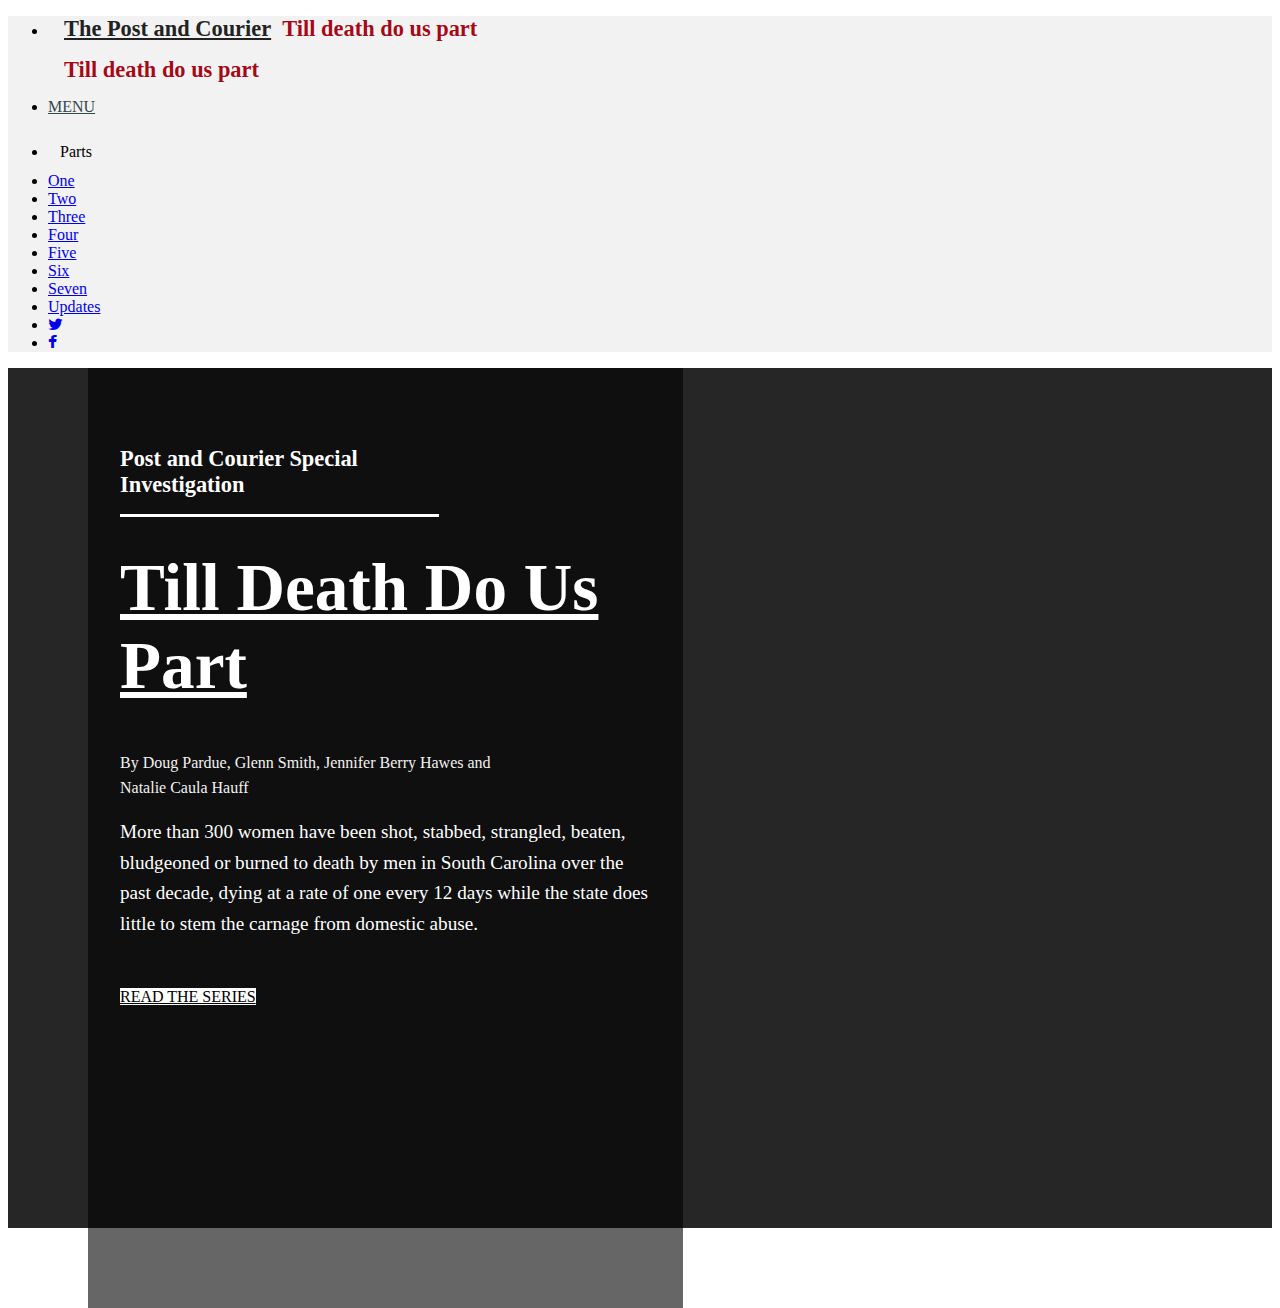
<file: index.html>
<!DOCTYPE html>
<!--[if lt IE 7 ]><html lang="en" class="ie ie-6"><![endif]-->
<!--[if IE 7 ]><html lang="en" class="ie ie-7"><![endif]-->
<!--[if IE 8 ]><html lang="en" class="ie ie-8"><![endif]-->
<!--[if IE 9 ]><html lang="en" class="ie ie-9"><![endif]-->
<!--[if (gt IE 9)|!(IE)]><!--><html lang="en"><!--<![endif]-->
<head>
<!-- /templates/macros/postandcourier/header-home -->
<meta charset="utf-8" />
<!--
      oooo.    ,,o
     8" 888ooo8'88             `"8oo88o.                  o8
       8' 88 |  88o88o  ,o8o.    88   88    o.    .o8o,..o88o'
      88  88 |  88  88 o8  8"   ,88   88 .8P"Yb 88   /    88
     88:  88 |  88  88 88."    o888   88 88  88 "8P'.8o   88
     "88 88  |  88  88 88        88   88 88  88   /  88   88
       "88ooo88 "8  8" "8oo8   ,o88oo88" "V8V"  .o8,o8P   V8. ,
                                 88                        """
                     88.         8"
                     '88.      ,, ,oo,,                      "8o
     .o.o.  o. o.    .'88.   .8" 88 |      o. .o  .o  .o  ,o  ,.   .o8o..o  ,o
     "" V8 'Y8P"Y8  88  88  o8   88 |   .8P"Yb 88  88  88" 8" 88' o8  8" 88" 8"
     oP"88  88  88  88  88  88   88 |   88  88 88  88  88     88  88."   88
    o8  88  88  88  88  88  '88 ,Y" |o  88  88 88  88  88     88  88   , 88
    "VP""8. "8. "8. "V8o"    '88oo88"   "V8V"  "8o'"8o "8o    "8o "8oo8  "8o
                                '''
     - - - - - -
     Designed by J. Emory Parker in Charleston, SC
     With assisance from
     INFORMED INTERACTIVE
     Laura James, Kurt Knapek, Chip Sanders, Kim Tant
     ALSO
     Laura Gaton, Mitch Pugh
     PROJECT CARBON: Version 1.0 -- Launched May 29, 2014
-->
  <meta name="viewport" content="width=device-width, initial-scale=1.0, maximum-scale=1.0, user-scalable=no" />
  <meta http-equiv="Content-Type" content="text/html; charset=iso-8859-1">
  <meta http-equiv="X-UA-Compatible" content="IE=edge,chrome=1">
  <meta name="robots" content="follow,index" />
  <meta name="msvalidate.01" content="05BAEC9D8820FA9F10D57DB6EB3C6192" />
  <meta name="google-site-verification" content="rAW9DX7yfiFF82k05QGF6LbZBkxcKxMTzAwNv0OCKAM" />
  <link rel="canonical" href="http://www.postandcourier.com/tilldeath/title.html" />
  <title>The Post and Courier | Charleston SC, News, Sports, Entertainment</title>
  <meta name="description" content="More than 300 women were shot, stabbed, strangled, beaten, bludgeoned or burned to death over the past decade by men in South Carolina, dying at a rate of one every 12 days while the state does little to stem the carnage from domestic abuse." />
  <meta name="keywords" content="tilldeath, till death do us part,domestix violence,CDV,criminal domestic violence,women,violence,guns,Charleston,Charleston SC,Charleston news,Post and Courier,Post and Courier news,postandcourier.com,lowcountry,lowcountry news,news,news online,breaking news,U.S. news,world news,weather,business,sports,politics,law,technology,entertainment,education,travel,health,special reports,autos,developing story,news video," />
  <meta property="og:type" content="article" />
  <meta property="og:description" content="More than 300 women were shot, stabbed, strangled, beaten, bludgeoned or burned to death over the past decade by men in South Carolina, dying at a rate of one every 12 days while the state does little to stem the carnage from domestic abuse." />
  <meta property="og:site_name" content="Post and Courier" />
  <meta property="og:image" content="http://www.postandcourier.com/tilldeath/images/p7-lead-thumb.jpg" />
  <meta property="og:image:url" content="http://www.postandcourier.com/tilldeath/images/p7-lead-thumb.jpg" />
  <meta property="og:title" content="Till death do us part: A Post and Courier Special Report" />
  <meta property="og:url" content="http://www.postandcourier.com/tilldeath/title.html" />
  <meta property="article:published_time" content="20140819184752" />
  <meta property="article:modified_time" content="201408191847" />
  <meta property="fb:app_id" content="146078808769941" />
  <link rel="shortcut icon" href="http://www.postandcourier.com/css/carbon/favicon-carbon.png" />
  <!-- styles -->
  <link rel="stylesheet" type="text/css" href="http://www.postandcourier.com/css/carbon/stylesheets/app.css&ver=2" />
  <link rel="stylesheet" type="text/css" href="http://www.postandcourier.com/css/carbon/fonts/clarendon/stylesheet.css" />
  <link rel="stylesheet" type="text/css" href="http://www.postandcourier.com/css/carbon/stylesheets/icomoo.css" />
  <link rel="stylesheet" type="text/css" href="http://www.postandcourier.com/css/carbon/stylesheets/climacons-font.css" />
  <link rel="stylesheet" type="text/css" href="http://www.postandcourier.com/css/carbon/stylesheets/responsive-embed.css" />
  <link rel="stylesheet" type="text/css" href="cdv-proj/stylesheets/screen.css" />
  <link rel="stylesheet" type="text/css" href="cdv-proj/stylesheets/font-awesome.min.css">
  <link href='http://fonts.googleapis.com/css?family=Open+Sans:400,300,600,700' rel='stylesheet' type='text/css' data-norem >
  <script src="http://code.jquery.com/jquery-1.11.0.min.js"></script>
	<script src="http://www.postandcourier.com/js/carbon/modernizr.js"></script>
	<!--[if lt IE 9]>
	<script src="http://www.postandcourier.com//cdnjs.cloudflare.com/ajax/libs/html5shiv/3.6.2/html5shiv.js"></script>
  <script src="http://www.postandcourier.com//cdnjs.cloudflare.com/ajax/libs/respond.js/1.1.0/respond.min.js"></script>
  <script src="http://www.postandcourier.com/js/carbon/cookie.js" type="text/javascript"></script>
  <link rel="stylesheet" href="stylesheets/ie-styles.css" />
  <script type="text/javascript">
  	var COOKIE_NAME = 'ie-splash-page-cookie-2';
  	$go = $.cookie(COOKIE_NAME);
  	if ($go == null) {
  		window.location = "/apps/pbcs.dll/section?template=pc-ie-warning"
  	}
  	else {
  	}
  </script>
	<![endif]-->

  <!-- get action type:  -->
<!-- create global action type var too: -->
<script type="text/javascript">
	(function(i,s,o,g,r,a,m){i['GoogleAnalyticsObject']=r;i[r]=i[r]||function(){
	(i[r].q=i[r].q||[]).push(arguments)},i[r].l=1*new Date();a=s.createElement(o),
	m=s.getElementsByTagName(o)[0];a.async=1;a.src=g;m.parentNode.insertBefore(a,m)
	})(window,document,'script','//www.google-analytics.com/analytics.js','__gaTracker');
	__gaTracker('create', 'UA-8046840-2', 'postandcourier.com', {'siteSpeedSampleRate': 20});
	__gaTracker('set', {
		'dimension1': 'tilldeath', //section
		'dimension2': 'title', //channel
		'dimension3': 'saxotech', // vendor
		'dimension4': 'post and courier',  //site
		'dimension5': 'none', //author
		'dimension6': 'none' //asset id
	});
	__gaTracker('send', 'pageview');
  __gaTracker('set', '_setLocalRemoteServerMode');
  __gaTracker('set', '_setLocalGifPath', '//tracking.postandcourier.com/pc/__utm.gif');
</script>
  <!-- Quantcast Tag -->
  <script type="text/javascript">
  var _qevents = _qevents || [];
  (function() {
  var elem = document.createElement('script');
  elem.src = (document.location.protocol == "https:" ? "https://secure" : "http://edge") + ".quantserve.com/quant.js";
  elem.async = true;
  elem.type = "text/javascript";
  var scpt = document.getElementsByTagName('script')[0];
  scpt.parentNode.insertBefore(elem, scpt);
  })();
  _qevents.push({
  qacct:"p-TSF1SuGWwgTvE"
  });
  </script>
  <!-- End Quantcast tag -->

  <link href="//vjs.zencdn.net/4.7/video-js.css" rel="stylesheet">
  <script src="//vjs.zencdn.net/4.7/video.js"></script>
</head>
<body class="overflow-fix">

  <div class="">
    <nav class="top-bar" data-topbar>
      <!--TITLE AREA OF THE NAVIGATION-->
      <ul class="title-area">
        <li class="name">
          <h1 class="show-for-large-up"><a href="http://www.postandcourier.com">The Post and Courier</a>&ensp;</span><span class="cdvred">Till death do us part</span></h1>
          <h1 class="hide-for-large-up"><span class="cdvred">Till death do us part</span></h1>
        </li>
        <li class="toggle-topbar menu-icon">
          <a href="#">
            <span>MENU</span>
          </a>
        </li>
      </ul>

      <!--NAVIGATION SECTIONS-->
      <section class="top-bar-section">
        <ul class="right">
          <li>
            <div class="parts-label-topbar">Parts</div>
          </li>
          <li>
            <a href="partone.html">One</a>
          </li>
          <li>
            <a href="parttwo.html">Two</a>
          </li>
          <li>
            <a href="partthree.html">Three</a>
          </li>
          <li>
            <a href="partfour.html">Four</a>
          </li>
          <li>
            <a href="partfive.html">Five</a>
          </li>
          <li>
            <a href="partsix.html">Six</a>
          </li>
          <li>
            <a href="partseven.html">Seven</a>
          </li>
          <li>
            <a href="http://www.postandcourier.com/apps/pbcs.dll/section?Category=search&kwords=till&trendname=TillDeath&sortbydate=1">Updates</a>
          </li>
          <li>
            <a href="http://twitter.com/share?url=http://www.postandcourier.com/tilldeath/title.html&related=postandcourier" target="_blank" onclick="return windowpop(this.href, 545, 433)"><i class="fa fa-twitter"></i></a>
          </li>
          <li>
            <a href="https://www.facebook.com/dialog/share?app_id=146078808769941&display=popup&href=http://www.postandcourier.com/tilldeath/title.html&related=postandcourier&redirect_uri=http://www.postandcourier.com/tilldeath/title.html&related=postandcourier" target="_blank" onclick="return windowpop(this.href, 545, 433)"><i class="fa fa-facebook"></i></a>
          </li>
        </ul>
      </section>
    </nav>
  </div>

  <section id="intro" class="element-full-height dark-bkg full-slide" style="background-image:url(https://i.vimeocdn.com/video/486015108_960.jpg);background-size:cover;">

    <div class="hero-video-wrapper hide-for-small-only video-full-height">
      <video id="hero-video" class="video-js title-video animated video-full-height" poster="https://i.vimeocdn.com/video/486015108_960.jpg" muted  preload="auto" autoplay loop data-setup="">
        <source src="http://player.vimeo.com/external/103702441.hd.mp4?s=962ca2944e8df17c4740f885ee59c2a8" type="video/mp4">
      </video>
    </div>

    <div class="special-title-box">
      <h4 class="special-title">Post and Courier Special Investigation</h4>
      <h1 class="special-title"><a href="http://www.postandcourier.com/tilldeath/">Till Death Do Us Part</a></h1>
      <aside class="byline">By Doug Pardue, Glenn Smith, Jennifer Berry Hawes and Natalie Caula Hauff</aside>
      <aside class="special-title hide-for-small-only">More than 300 women have been shot, stabbed, strangled, beaten, bludgeoned or burned to death by men in South Carolina over the past decade, dying at a rate of one every 12 days while the state does little to stem the carnage from domestic abuse.</aside>
      <a href="http://www.postandcourier.com/tilldeath/partone.html" class="button small special-title">READ THE SERIES</a>
    </div>

  </section>


  <script src="http://www.postandcourier.com/js/carbon/foundation.min.js"></script>
  <script>
  var fullHeight = $(window).height() - 40,
      fullWidth = $(window).width(),
      vidHeight = fullWidth * 0.5625,
      vidWidth = fullHeight * 1.7778;

  $(".element-full-height").height( fullHeight );

  $(".video-full-width").height( vidHeight );
  $(".video-full-width").width( fullWidth );

  if ( fullHeight / fullWidth > 0.5652 ) {
    $(".video-full-height").height( fullHeight );
    $(".video-full-height").width( vidWidth );
  } else {
    $(".video-full-height").height( vidHeight );
    $(".video-full-height").width( fullWidth );
  };

  $(document).foundation();

  $(".video-slide").each(function(i) {
    this.addEventListener("ended", function() {
      $(this).parent().addClass("video-done");
    });
  });

  $('a[href*=#]').on('click', function(event){
      event.preventDefault();
      $('html,body').animate({scrollTop:$(this.hash).offset().top}, 500);
  });

  //function to create popup windows
function windowpop(url, width, height) {
  //Open the window.
  window.open(url, "Window2", "status=no,height=" + height + ",width=" + width + ",resizable=yes,toolbar=no,menubar=no,scrollbars=yes,location=no,directories=no");
  return false;
};
  </script>

</body>
</html>
</file>
<file: cdv-proj/stylesheets/screen.css>
/* Welcome to Compass.
 * In this file you should write your main styles. (or centralize your imports)
 * Import this file using the following HTML or equivalent:
 * <link href="/stylesheets/screen.css" media="screen, projection" rel="stylesheet" type="text/css" /> */
/* line 13, ../sass/screen.scss */
.full-slide p {
  position: relative;
  top: 50%;
  transform: translateY(-50%);
  -webkit-transform: translateY(-50%);
  -ms-transform: translateY(-50%);
  -moz-transform: translateY(-50%);
}

/* =========== NAVIGATION ========== */
/* line 67, ../sass/screen.scss */
.top-bar {
  z-index: 2000;
  transform: translate3d(0, 0, 0);
  -webkit-transform: translate3d(0, 0, 0);
  background-color: #f2f2f2;
}
/* line 73, ../sass/screen.scss */
.top-bar .name {
  margin-left: 0;
  padding: 0 1rem;
  background: rgba(242, 242, 242, 0.6);
}
/* line 78, ../sass/screen.scss */
.top-bar .name h1 {
  text-shadow: 0px 0px 2px white;
  font-size: 1.4rem;
}

/* line 85, ../sass/screen.scss */
.top-bar .name h1 a {
  display: inline;
  text-shadow: none;
  color: #222;
}

/* line 92, ../sass/screen.scss */
.top-bar-section li.active:not(.has-form) a:not(.button) {
  background: #354848;
  padding: 0 12px;
}
/* line 97, ../sass/screen.scss */
.top-bar-section li.active:not(.has-form) a:not(.button):hover {
  background: #608383;
}

/* line 102, ../sass/screen.scss */
.top-bar .toggle-topbar.menu-icon a {
  color: #354848;
}

/* line 106, ../sass/screen.scss */
.top-bar .toggle-topbar.menu-icon a::after {
  box-shadow: 0 10px 0 1px black, 0 16px 0 1px black, 0 22px 0 1px black;
}

@media only screen and (max-width: 40em) {
  /* line 112, ../sass/screen.scss */
  .top-bar-section ul {
    background: #262626;
    color: #f2f2f2;
  }

  /* line 117, ../sass/screen.scss */
  .top-bar-section ul li > a {
    background: #f2f2f2;
    font-size: 1rem;
  }
}
/* line 124, ../sass/screen.scss */
.f-topbar-fixed {
  padding-top: 0px !important;
}

/* =========== HELPER CLASSES ========= */
/* line 130, ../sass/screen.scss */
.overflow-fix {
  overflow: hidden;
}

/* line 134, ../sass/screen.scss */
.inline-share {
  border-top: 3px solid #f2f2f2;
  border-bottom: 3px solid #f2f2f2;
  padding: 1rem;
  margin: 0 0 1rem 0;
}
/* line 140, ../sass/screen.scss */
.inline-share .share-this {
  text-transform: uppercase;
  font-size: 1rem;
  font-weight: 700;
  margin: 0 0 0 0;
  color: #c1c1c1;
}
/* line 147, ../sass/screen.scss */
.inline-share .shareline {
  font-size: 1.6rem;
  font-weight: 100;
  color: #818181;
}
@media only screen and (min-width: 40.063em) {
  /* line 134, ../sass/screen.scss */
  .inline-share {
    width: 40%;
    float: right;
    border-top: none;
    border-bottom: none;
    border-left: 3px solid #f2f2f2;
    margin: 0 0 1rem 1rem;
    padding: 0 1rem;
  }
  /* line 162, ../sass/screen.scss */
  .inline-share .share-this {
    font-size: 1rem;
    font-weight: 700;
    margin: 1rem 0 0.5rem 0;
  }
  /* line 167, ../sass/screen.scss */
  .inline-share .shareline {
    font-size: 1.6rem;
    margin: 0 0 0 0;
    padding: 0;
  }
}

/* line 175, ../sass/screen.scss */
.button.twitter {
  padding: 0.4rem 1rem;
  background: #f2f2f2;
}

/* line 180, ../sass/screen.scss */
.button.facebook {
  padding: 0.4rem 1rem;
  background: #f2f2f2;
}

/* line 185, ../sass/screen.scss */
.embed-container {
  position: relative;
  padding-bottom: 56.25%;
  height: 0;
  overflow: hidden;
  max-width: 100%;
  height: auto;
}

/* line 185, ../sass/screen.scss */
.embed-container iframe, .embed-container object, .embed-container embed {
  position: absolute;
  top: 0;
  left: 0;
  width: 100%;
  height: 100%;
}

/* line 187, ../sass/screen.scss */
.main-container {
  position: relative;
  width: 100%;
  height: 100%;
}

/* line 193, ../sass/screen.scss */
.leaflet-bottom, .leaflet-top {
  z-index: 10 !important;
}

/* line 198, ../sass/screen.scss */
.article-inline-list li {
  padding-bottom: 1rem;
}

/* line 203, ../sass/screen.scss */
.main-container iframe {
  position: absolute;
  top: 0;
  left: 0;
  width: 100%;
  height: 100%;
}

/* line 211, ../sass/screen.scss */
.cdvred {
  color: #a50916 !important;
}

/* line 215, ../sass/screen.scss */
.fixed {
  z-index: 500 !important;
}

/* line 220, ../sass/screen.scss */
.cdvdark {
  color: #262626 !important;
}

/* line 224, ../sass/screen.scss */
.cdvteal {
  color: #354848 !important;
}

/* line 228, ../sass/screen.scss */
.line-height-fix {
  line-height: 1.6;
}

/* line 232, ../sass/screen.scss */
.dark-bkg {
  background: #262626;
  color: #f2f2f2;
}

/* line 237, ../sass/screen.scss */
.lead-graph {
  font-size: 1.4rem;
}

/* line 241, ../sass/screen.scss */
.small-caps {
  font-weight: 800;
  font-style: normal;
  text-rendering: optimizeLegibility;
  font-variant: small-caps;
  text-transform: lowercase;
}

/* line 249, ../sass/screen.scss */
.drop-cap:first-letter {
  font-family: "Clarendon-light",Times New Roman,serif;
  font-weight: normal;
  font-style: normal;
  font-size: 7.6rem;
  color: #222;
  text-rendering: optimizeLegibility;
  float: left;
  line-height: 6.6rem;
  padding-right: 0.6rem;
}

/* line 261, ../sass/screen.scss */
.no-margin {
  margin: 0 !important;
}

/* line 265, ../sass/screen.scss */
.pad-top {
  padding-top: 4rem;
}

/* line 269, ../sass/screen.scss */
.pad-top-half {
  padding-top: 1rem;
}

/* line 273, ../sass/screen.scss */
.z-1 {
  z-index: 1;
}

/* line 277, ../sass/screen.scss */
.z-10 {
  z-index: 10;
}

/* line 281, ../sass/screen.scss */
.z-100 {
  z-index: 100;
}

/* line 285, ../sass/screen.scss */
.cover-background {
  background-size: cover;
  background-position: center center;
  height: 102%;
}

/* line 291, ../sass/screen.scss */
.cover-background.ani-set {
  -webkit-transition: -webkit-filter 1.2s cubic-bezier(0.895, 0.03, 0.685, 0.22) 0s;
  -webkit-filter: blur(0px);
}

/* line 296, ../sass/screen.scss */
.cover-background.animated {
  -webkit-filter: blur(3px);
}

/* line 300, ../sass/screen.scss */
.cover-darken {
  background: #262626;
  opacity: 0.7;
  width: 100%;
  height: 100%;
  position: absolute;
  left: 0;
  top: 0;
  z-index: 1;
  transform: translateZ(0);
}

/* line 312, ../sass/screen.scss */
.height-fix {
  height: 100%;
}

/* line 316, ../sass/screen.scss */
.full-hero {
  position: relative;
}

/* line 320, ../sass/screen.scss */
#story-body-copy {
  padding-top: 1rem;
}

/* line 324, ../sass/screen.scss */
.accordion {
  margin-top: 1rem;
  margin-bottom: 2rem;
}

/* line 329, ../sass/screen.scss */
.accordion-navigation {
  position: relative;
}

/* line 333, ../sass/screen.scss */
.accordion-anchor-fix {
  position: absolute;
  top: -45px;
}

/* ========== STRUCTURE CLASSES ========== */
@media only screen and (max-width: 40em) {
  /* line 342, ../sass/screen.scss */
  .pull-image {
    padding: 0 0 1rem;
  }
  /* line 345, ../sass/screen.scss */
  .pull-image .caption {
    color: #666;
    margin: 1rem 0;
  }
  /* line 350, ../sass/screen.scss */
  .pull-image .reveal-modal {
    max-height: 400px !important;
    min-height: 400px !important;
    overflow: auto !important;
    top: 40px !important;
  }

  /* line 358, ../sass/screen.scss */
  .factbox {
    max-width: 45%;
    padding: 0 0 0 0.62rem;
    margin: 0 0 0.62rem 0.62rem;
    word-wrap: break-word;
  }
  /* line 364, ../sass/screen.scss */
  .factbox hr {
    border: solid #333;
    border-width: 2px 0 0;
  }
  /* line 369, ../sass/screen.scss */
  .factbox h2 {
    font-size: 100%;
    color: #737373;
  }
  /* line 374, ../sass/screen.scss */
  .factbox p {
    font-size: 60%;
    color: #737373;
    margin-bottom: 0;
  }

  /* line 381, ../sass/screen.scss */
  .factbox.right {
    border-left: 4px solid #eee;
  }

  /* line 385, ../sass/screen.scss */
  .factbox.right.panel {
    border-left: 1px solid #d8d8d8;
    padding: 1rem;
  }

  /* line 390, ../sass/screen.scss */
  .factbox.left {
    margin-left: -20%;
  }

  /* line 394, ../sass/screen.scss */
  .factbox-wider {
    max-width: 100% !important;
    width: 100%;
  }
}
@media only screen and (min-width: 40.063em) {
  /* line 403, ../sass/screen.scss */
  .factbox-full {
    margin: 3rem -26.6667%;
  }

  /* line 407, ../sass/screen.scss */
  .factbox {
    max-width: 300px;
    padding: 0 1.62rem;
    margin: 0 1.62rem 1.62rem;
    word-wrap: break-word;
  }
  /* line 413, ../sass/screen.scss */
  .factbox hr {
    border: solid #333;
    border-width: 2px 0 0;
  }
  /* line 418, ../sass/screen.scss */
  .factbox h2 {
    font-size: 120%;
    color: #737373;
  }
  /* line 423, ../sass/screen.scss */
  .factbox p {
    font-size: 80%;
    color: #737373;
  }

  /* line 429, ../sass/screen.scss */
  .factbox.right {
    margin-right: -20%;
    border-left: 4px solid #eee;
  }

  /* line 434, ../sass/screen.scss */
  .factbox.right.panel {
    margin-right: -20%;
    border-left: 1px solid #d8d8d8;
    padding: 1rem;
  }

  /* line 440, ../sass/screen.scss */
  .factbox.left {
    margin-left: -20%;
  }

  /* line 444, ../sass/screen.scss */
  .factbox-embed {
    max-width: 420px;
    width: 420px;
  }

  /* line 449, ../sass/screen.scss */
  .factbox-wider {
    max-width: 500px;
    width: 500px;
  }

  /* line 454, ../sass/screen.scss */
  .factbox-video {
    position: relative;
    padding-bottom: 56.25%;
    /* 16:9 */
    height: 0;
    clear: both;
  }

  /* line 461, ../sass/screen.scss */
  .factbox-video iframe {
    position: absolute;
    top: 0;
    left: 0;
    width: 100% !important;
    height: 100% !important;
  }

  /* line 469, ../sass/screen.scss */
  .pull-image {
    padding: 0 1.62rem;
  }
  /* line 472, ../sass/screen.scss */
  .pull-image .caption {
    color: #666;
    margin: 1rem 0;
    max-width: 320px;
    font-size: 80%;
  }

  /* line 479, ../sass/screen.scss */
  .pull-image.right {
    margin-right: -20%;
  }

  /* line 482, ../sass/screen.scss */
  .pull-image.left {
    margin-left: -20%;
  }
}
/* line 489, ../sass/screen.scss */
.parts-label-topbar {
  padding: 0 12px;
  line-height: 40px;
}

/* line 494, ../sass/screen.scss */
#intro {
  z-index: -1;
}

@media only screen and (max-width: 40em) {
  /* line 499, ../sass/screen.scss */
  .intro-video {
    max-height: 260px !important;
  }
}
/* line 505, ../sass/screen.scss */
section#content {
  margin: 0;
}

/* line 509, ../sass/screen.scss */
#content.opaque-section {
  background: #fff;
  z-index: 10;
}

/* line 514, ../sass/screen.scss */
.stats-row {
  margin-top: 1rem;
  margin-bottom: 2rem;
}

/* line 519, ../sass/screen.scss */
.stats-row > div {
  border-right: 1px solid #c1c1c1;
}

/* line 523, ../sass/screen.scss */
.stats-row > div:last-child {
  border-right: none;
}

/* line 527, ../sass/screen.scss */
.big-stat {
  font-size: 3rem;
  font-weight: 100;
  color: #354848;
  text-align: center;
  padding-top: 1rem;
}
@media only screen and (max-width: 40em) {
  /* line 527, ../sass/screen.scss */
  .big-stat {
    font-size: 1rem;
  }
}

/* line 539, ../sass/screen.scss */
.factoid {
  color: #c1c1c1;
  padding: 0 2rem;
}

/* line 543, ../sass/screen.scss */
.stat-description {
  color: #757575;
  font-size: 0.8rem;
  text-align: center;
  padding: 1rem 2rem 0 2rem;
}
@media only screen and (max-width: 40em) {
  /* line 543, ../sass/screen.scss */
  .stat-description {
    font-size: 0.3rem;
    padding: 1rem 0.2rem 0 0.2rem;
  }
}

/* line 556, ../sass/screen.scss */
.legend label,
.legend span {
  display: block;
  float: left;
  height: 15px;
  width: 16.66%;
  text-align: center;
  font-size: 9px;
  color: #808080;
}

/* line 566, ../sass/screen.scss */
.rail-left {
  float: left;
  margin-left: -20%;
  margin-right: 1.6rem;
}
@media only screen and (max-width: 40em) {
  /* line 566, ../sass/screen.scss */
  .rail-left {
    margin-left: 0;
    padding: 0;
  }
}

/* line 577, ../sass/screen.scss */
.w-75 {
  width: 75%;
}
@media only screen and (max-width: 40em) {
  /* line 577, ../sass/screen.scss */
  .w-75 {
    width: 100%;
  }
}

/* line 585, ../sass/screen.scss */
.problem-sep {
  width: 18%;
  margin: 2rem auto 0 auto;
  text-align: center;
}

/* line 591, ../sass/screen.scss */
.faces-sep {
  width: 48%;
  margin: 1rem auto 2rem auto;
  text-align: center;
}

/* line 597, ../sass/screen.scss */
.row-map {
  height: 700px;
}
@media only screen and (max-width: 40em) {
  /* line 597, ../sass/screen.scss */
  .row-map {
    height: 300px;
  }
}

/* line 605, ../sass/screen.scss */
.rail-map {
  height: 500px;
}
@media only screen and (max-width: 40em) {
  /* line 605, ../sass/screen.scss */
  .rail-map {
    height: 300px;
  }
}

/* line 613, ../sass/screen.scss */
.rail-image {
  max-width: 58.33%;
  margin-top: 0.4rem;
}

/* line 618, ../sass/screen.scss */
.rail-image.pull-left {
  margin-left: -16%;
  padding: 0 2rem 1rem 0;
}
@media only screen and (max-width: 40em) {
  /* line 618, ../sass/screen.scss */
  .rail-image.pull-left {
    margin-left: 0;
    padding: 0;
  }
}

/* line 628, ../sass/screen.scss */
.rail-image.pull-right {
  margin-right: -16%;
  padding: 0 1rem 2rem;
}

/* line 634, ../sass/screen.scss */
.rail-image .caption {
  color: #757575;
  font-size: 0.8rem;
  padding: 1rem;
  line-height: 1.6;
}

/* line 644, ../sass/screen.scss */
.image-caption {
  color: #757575;
  font-size: 0.9rem;
  padding-bottom: 1rem;
}
/* line 649, ../sass/screen.scss */
.image-caption p {
  font-size: 0.8rem;
}

/* line 654, ../sass/screen.scss */
.image-caption.text-right {
  padding: 0 0 2rem 0;
}

/* line 658, ../sass/screen.scss */
.image-caption.text-left {
  padding: 0 0 2rem 0;
}

/* line 662, ../sass/screen.scss */
a.close.pull-right {
  padding: 0 0 1rem 1rem;
}

/* line 666, ../sass/screen.scss */
.caption-row {
  position: absolute;
  left: 10%;
  bottom: 5%;
  width: 30%;
  padding: 1rem 1.6rem;
  background: rgba(242, 242, 242, 0.9);
}
/* line 674, ../sass/screen.scss */
.caption-row .image-caption {
  color: #686868;
  padding-bottom: 0;
  margin-bottom: 0;
  font-style: normal;
}
@media only screen and (max-width: 40em) {
  /* line 666, ../sass/screen.scss */
  .caption-row {
    position: inherit;
    left: 0%;
    bottom: 0%;
    width: 100%;
  }
  /* line 687, ../sass/screen.scss */
  .caption-row .close {
    display: none;
  }
}

/* line 693, ../sass/screen.scss */
.art-row-image {
  overflow: hidden;
  position: relative;
  margin-top: 1rem;
}
@media only screen and (max-width: 40em) {
  /* line 693, ../sass/screen.scss */
  .art-row-image {
    height: auto !important;
  }
  /* line 701, ../sass/screen.scss */
  .art-row-image .cover-background {
    height: 250px;
    margin-top: -5%;
  }
}

/* line 710, ../sass/screen.scss */
.scroll-call {
  font-weight: 100;
  letter-spacing: 0.3rem;
  font-variant: small-caps;
  margin-top: 1rem;
  line-height: 1.6rem;
}
/* line 717, ../sass/screen.scss */
.scroll-call i {
  font-size: 1.6rem;
  line-height: 0.6rem;
}

/* line 723, ../sass/screen.scss */
.scroll-call.leg {
  position: absolute;
  bottom: 5%;
  left: 25%;
  font-weight: 100;
  letter-spacing: 0.3rem;
  font-variant: small-caps;
  margin-top: 1rem;
  line-height: 1.6rem;
}

/* line 734, ../sass/screen.scss */
.scroll-call.ani-set {
  opacity: 0;
  transform: translate3d(0, 100%, 0);
  -webkit-transform: translate3d(0, 100%, 0);
  transition: transform 0.4s ease-out 5, opacity 0.4s ease-out 5s;
  -webkit-transition: -webkit-transform 0.4s ease-out 5s, opacity 0.4s ease-out 5s;
  -webkit-backface-visibility: hidden;
}

/* line 743, ../sass/screen.scss */
.scroll-call.ani-set-short {
  opacity: 0;
  transform: translate3d(0, 100%, 0);
  -webkit-transform: translate3d(0, 100%, 0);
  transition: transform 0.4s ease-out 1s, opacity 0.4s ease-out 1s;
  -webkit-transition: -webkit-transform 0.4s ease-out 1s, opacity 0.4s ease-out 1s;
  -webkit-backface-visibility: hidden;
}

/* line 752, ../sass/screen.scss */
.scroll-call.animated {
  opacity: 1;
  transform: translate3d(0, 0%, 0);
  -webkit-transform: translate3d(0, 0%, 0);
}

/* line 758, ../sass/screen.scss */
.gen-head-red {
  position: absolute;
  left: 0;
  right: 0;
  bottom: 0;
  margin: 0 auto;
  background: #262626;
  height: auto;
  padding: 2rem;
  color: #fff;
  width: auto;
  max-width: 50%;
  z-index: 2;
  text-align: center;
}
/* line 773, ../sass/screen.scss */
.gen-head-red h1 {
  font-size: 4rem;
  color: #fff;
}
/* line 778, ../sass/screen.scss */
.gen-head-red h3 {
  color: #fff;
  font-size: 1.4rem;
  text-transform: uppercase;
  letter-spacing: 0.3rem;
}
/* line 785, ../sass/screen.scss */
.gen-head-red hr {
  width: 6rem;
  margin: 1rem auto;
  border-bottom: 1px solid #fff;
}
@media only screen and (min-width: 40.063em) and (max-width: 64.875em) {
  /* line 758, ../sass/screen.scss */
  .gen-head-red {
    max-width: 60%;
  }
}
@media only screen and (max-width: 40em) {
  /* line 758, ../sass/screen.scss */
  .gen-head-red {
    padding: 1rem;
    width: 85%;
    max-width: 85%;
  }
  /* line 799, ../sass/screen.scss */
  .gen-head-red h1 {
    font-size: 1.8rem;
  }
  /* line 802, ../sass/screen.scss */
  .gen-head-red h3 {
    font-size: 0.8rem;
  }
}

/* line 809, ../sass/screen.scss */
.row.problems .columns:last-child {
  float: left;
}

/* line 814, ../sass/screen.scss */
.gen-head-red.ani-set {
  opacity: 0;
  transition: opacity 1.8s ease-out 3.2s;
  -webkit-transition: opacity 1.8s ease-out 3.2s;
  -webkit-backface-visibility: hidden;
}

/* line 821, ../sass/screen.scss */
.gen-head-red.ani-set.delay {
  transition: opacity 1.8s ease-out 5.2s;
  -webkit-transition: opacity 1.8s ease-out 5.8s;
}

/* line 826, ../sass/screen.scss */
.gen-head-red.animated {
  opacity: 1;
}

/* line 830, ../sass/screen.scss */
.gen-head-red.teal-bkg {
  background: #354848;
}

/* line 834, ../sass/screen.scss */
.teal-bkg {
  background: #354848;
}

/* line 838, ../sass/screen.scss */
.gen-tease-wrap {
  position: absolute;
  left: 0;
  right: 0;
  top: 22%;
  padding: 0;
  margin: 0 auto;
  width: 55%;
  z-index: 2;
  -webkit-perspective: 1000;
  -webkit-backface-visibility: hidden;
  -webkit-animation-fill-mode: both;
}
@media only screen and (min-width: 40.063em) and (max-width: 64.875em) {
  /* line 838, ../sass/screen.scss */
  .gen-tease-wrap {
    top: 18%;
  }
}
@media only screen and (max-width: 40em) {
  /* line 838, ../sass/screen.scss */
  .gen-tease-wrap {
    width: 80%;
    top: 15%;
  }
}

/* line 861, ../sass/screen.scss */
.gen-tease {
  color: #f2f2f2;
  font-size: 1.6rem;
  letter-spacing: 0.3rem;
  font-weight: 100;
  text-align: center;
}
@media only screen and (min-width: 40.063em) and (max-width: 64.875em) {
  /* line 861, ../sass/screen.scss */
  .gen-tease {
    font-size: 1.4rem;
  }
}
@media only screen and (max-width: 40em) {
  /* line 861, ../sass/screen.scss */
  .gen-tease {
    font-size: 0.8rem;
  }
}

/* line 877, ../sass/screen.scss */
.gen-tease.ani-set {
  opacity: 0;
  transition: opacity 1s ease-out, transform 4s ease-out;
  -webkit-transition: opacity 1s ease-in-out 0s, -webkit-transform 5s cubic-bezier(0.215, 0.61, 0.355, 1) 0s, -webkit-filter 2s cubic-bezier(0.165, 0.84, 0.44, 1) 0.5s;
  transform: scale(0.9);
  -webkit-transform: scale3d(0.95, 0.95, 0.95);
  -webkit-filter: blur(6px);
  -webkit-backface-visibility: hidden;
  -webkit-animation-fill-mode: both;
  transform-origin: 50% 50%;
  -webkit-transform-origin: 50% 50%;
  -webkit-perspective: 1000;
}

/* line 891, ../sass/screen.scss */
.gen-tease.ani-set.delay {
  transition: opacity 1s ease-out, transform 4s ease-out;
  -webkit-transition: opacity 1s ease-in-out 3s, -webkit-transform 5s cubic-bezier(0.215, 0.61, 0.355, 1) 3s, -webkit-filter 2s cubic-bezier(0.165, 0.84, 0.44, 1) 3.5s;
}

/* line 896, ../sass/screen.scss */
.gen-tease.animated {
  opacity: 1;
  transform: scale(1);
  -webkit-transform: scale3d(1, 1, 1);
  -webkit-filter: blur(0px);
}

/* ========== LEGISLATIVE STUFF ========== */
/* line 905, ../sass/screen.scss */
.legislative-head-red {
  position: absolute;
  right: 0;
  bottom: 0;
  background: #a50916;
  height: 40%;
  padding: 2rem;
  color: #fff;
  width: 45%;
  z-index: 2;
}
/* line 916, ../sass/screen.scss */
.legislative-head-red h1 {
  font-size: 4rem;
  color: #fff;
}
/* line 921, ../sass/screen.scss */
.legislative-head-red h3 {
  color: #fff;
  font-size: 1.4rem;
  text-transform: uppercase;
  letter-spacing: 0.3rem;
}
/* line 928, ../sass/screen.scss */
.legislative-head-red hr {
  width: 6rem;
  margin: 1rem 0;
  border-bottom: 1px solid #fff;
}
@media only screen and (max-width: 40em) {
  /* line 905, ../sass/screen.scss */
  .legislative-head-red {
    padding: 1rem;
    width: 80%;
    right: 10%;
  }
  /* line 938, ../sass/screen.scss */
  .legislative-head-red h1 {
    font-size: 2rem;
  }
  /* line 941, ../sass/screen.scss */
  .legislative-head-red h3 {
    font-size: 0.8rem;
  }
}

@media only screen and (max-width: 40em) {
  /* line 948, ../sass/screen.scss */
  .scroll-call.leg {
    z-index: 50;
    bottom: 2%;
  }
}
/* line 954, ../sass/screen.scss */
.legislative-tease {
  position: absolute;
  left: 10%;
  top: 30%;
  padding: 0;
  margin: 0;
  width: 40%;
  z-index: 2;
  color: #f2f2f2;
  font-size: 1.6rem;
  letter-spacing: 0.3rem;
  font-weight: 100;
}
@media only screen and (max-width: 40em) {
  /* line 954, ../sass/screen.scss */
  .legislative-tease {
    width: 80%;
    font-size: 0.8rem;
    top: 15%;
  }
}

/* line 974, ../sass/screen.scss */
.legislative-tease.ani-set {
  opacity: 0;
  transition: opacity 1s ease-out, transform 4s ease-out;
  -webkit-transition: opacity 1s ease-in-out 0s, -webkit-transform 5s cubic-bezier(0.215, 0.61, 0.355, 1) 0s, -webkit-filter 2s cubic-bezier(0.165, 0.84, 0.44, 1) 0.5s;
  transform: scale(0.9);
  -webkit-transform: scale3d(0.95, 0.95, 0.95);
  -webkit-filter: blur(6px);
  -webkit-backface-visibility: hidden;
  -webkit-animation-fill-mode: both;
  transform-origin: 50% 50%;
  -webkit-transform-origin: 50% 50%;
  -webkit-perspective: 1000;
}

/* line 988, ../sass/screen.scss */
.legislative-tease.ani-set.delay {
  transition: opacity 1s ease-out, transform 4s ease-out;
  -webkit-transition: opacity 1s ease-in-out 3s, -webkit-transform 5s cubic-bezier(0.215, 0.61, 0.355, 1) 3s, -webkit-filter 2s cubic-bezier(0.165, 0.84, 0.44, 1) 3.5s;
}

/* line 993, ../sass/screen.scss */
.legislative-tease.animated {
  opacity: 1;
  transform: scale(1);
  -webkit-transform: scale3d(1, 1, 1);
  -webkit-filter: blur(0px);
}

/* line 1000, ../sass/screen.scss */
.leg-subhead {
  background-color: #f2f2f2;
  height: 500px;
  width: 140%;
  z-index: 10;
  overflow: hidden;
  margin-bottom: 1rem;
  margin-top: 1rem;
  position: relative;
}
/* line 1010, ../sass/screen.scss */
.leg-subhead .cover-background {
  height: 120%;
}
/* line 1014, ../sass/screen.scss */
.leg-subhead h2 {
  position: absolute;
}
@media only screen and (max-width: 40em) {
  /* line 1000, ../sass/screen.scss */
  .leg-subhead {
    width: 100%;
    max-height: 260px;
  }
}

/* line 1024, ../sass/screen.scss */
.leg-subhead.leg-left {
  margin-left: -40%;
  margin-top: 3rem;
}
@media only screen and (max-width: 40em) {
  /* line 1024, ../sass/screen.scss */
  .leg-subhead.leg-left {
    margin-left: 0%;
    margin-top: 2rem;
  }
}

/* line 1033, ../sass/screen.scss */
.leg-subhead.leg-right {
  margin-right: -35%;
  margin-top: 3rem;
}
@media only screen and (max-width: 40em) {
  /* line 1033, ../sass/screen.scss */
  .leg-subhead.leg-right {
    margin-right: 0%;
    margin-top: 2rem;
  }
}

/* line 1042, ../sass/screen.scss */
.leg-subhead.leg-contain {
  margin-right: 0;
  margin-left: 0;
  width: 100%;
}

/* line 1049, ../sass/screen.scss */
.leg-subhead small {
  word-break: keep-all;
}

/* ========== DAY ONE VIDEO SLIDES ========== */
/* line 1056, ../sass/screen.scss */
.full-slide {
  position: relative;
}
/* line 1059, ../sass/screen.scss */
.full-slide div {
  height: 100%;
}
/* line 1063, ../sass/screen.scss */
.full-slide p {
  font-size: 1.6rem;
  letter-spacing: 0.3rem;
  width: 70%;
  font-weight: 100;
  margin: 0 auto;
  z-index: 10;
}
/* line 1073, ../sass/screen.scss */
.full-slide .video-slide-controls {
  opacity: 0;
  background: rgba(0, 0, 0, 0.8);
  position: absolute;
  top: 0;
  left: 0;
  z-index: 2;
  transition: opacity 0.2s;
}

/* line 1085, ../sass/screen.scss */
.full-slide.video-done .video-slide-controls {
  opacity: 1;
}

/* line 1090, ../sass/screen.scss */
.video-slide {
  opacity: 0;
}

/* line 1094, ../sass/screen.scss */
.next-button {
  border: 2px solid #f2f2f2;
  padding: 1rem 2rem;
  color: #fff;
  letter-spacing: 0.3rem;
  position: absolute;
  bottom: 8%;
  -webkit-transform: translateX(-50%);
}
@media only screen and (max-width: 40em) {
  /* line 1094, ../sass/screen.scss */
  .next-button {
    display: none;
  }
}

/* line 1109, ../sass/screen.scss */
.video-slide-controls .button-container {
  position: absolute;
  top: 50%;
  right: 10%;
  margin: 0 auto;
}
/* line 1116, ../sass/screen.scss */
.video-slide-controls .next-button {
  border: 2px solid #f2f2f2;
  padding: 1rem 2rem;
  color: #fff;
  letter-spacing: 0.3rem;
}

/* line 1124, ../sass/screen.scss */
.next-button:hover, .next-button:focus, .next-button:active {
  color: #262626;
  background: #f2f2f2;
}

/* ========== TIMELINE STYLES ========== */
/* line 1131, ../sass/screen.scss */
.timeline-container {
  height: 100%;
  max-height: 100%;
  position: relative;
  overflow: hidden;
}

/* line 1138, ../sass/screen.scss */
.timeline-container.victims {
  border-right: 5px solid #262626;
}
/* line 1141, ../sass/screen.scss */
.timeline-container.victims .tl-icon {
  background-color: #262626;
  float: right;
  clear: both;
  text-align: right;
}
/* line 1148, ../sass/screen.scss */
.timeline-container.victims .tl-date {
  width: 100%;
  text-align: right;
  clear: both;
}
/* line 1154, ../sass/screen.scss */
.timeline-container.victims .tl-headline {
  text-align: right;
  clear: both;
}
/* line 1159, ../sass/screen.scss */
.timeline-container.victims .tl-month {
  float: right;
  padding: 0.3rem 0 0.3rem 0.6rem;
}
/* line 1164, ../sass/screen.scss */
.timeline-container.victims .tl-month-line {
  margin-right: 0;
  float: right;
}
/* line 1169, ../sass/screen.scss */
.timeline-container.victims hr {
  float: right;
  clear: both;
}

/* line 1175, ../sass/screen.scss */
.timeline-container.legislature {
  border-left: 5px solid #a50916;
}
/* line 1178, ../sass/screen.scss */
.timeline-container.legislature .tl-icon {
  background-color: #a50916;
}
/* line 1182, ../sass/screen.scss */
.timeline-container.legislature .tl-month {
  padding: 0.3rem 0.3rem 0.3rem 0;
}
/* line 1186, ../sass/screen.scss */
.timeline-container.legislature .tl-month-line {
  margin-right: 0.3rem;
  float: left;
}

/* line 1193, ../sass/screen.scss */
.tl-item {
  position: absolute;
  width: 100%;
}
/* line 1197, ../sass/screen.scss */
.tl-item .tl-icon {
  padding: 0.4rem;
  display: inline-block;
  clear: both;
  color: #fff;
}
/* line 1204, ../sass/screen.scss */
.tl-item .tl-date {
  padding: 0.4rem;
  font-size: 0.8rem;
  color: #8e8e8e;
}
/* line 1210, ../sass/screen.scss */
.tl-item .tl-headline {
  padding: 0 0.4rem;
  font-size: 0.8rem;
  color: #262626;
  line-height: 1rem;
  background: #fff;
}
/* line 1218, ../sass/screen.scss */
.tl-item .tl-month {
  display: inline-block;
  font-size: 1.3rem;
  letter-spacing: 0.3rem;
  color: #9b9b9b;
  background: #fff;
}
/* line 1226, ../sass/screen.scss */
.tl-item .tl-month-line {
  height: 0px;
  width: 0.6rem;
  background: #262626;
  border-bottom: 0.1rem solid #c1c1c1;
  margin-top: 0.8rem;
  content: "";
  display: inline-block;
}
/* line 1236, ../sass/screen.scss */
.tl-item hr {
  width: 2rem;
  color: #c1c1c1;
  margin: 0.6rem 0.4rem;
}

/* ========== TITLE PAGE STYLES ========== */
/* line 1245, ../sass/screen.scss */
.title-video {
  position: absolute;
  left: 0;
}

/* line 1249, ../sass/screen.scss */
.title-video-row {
  position: relative;
  height: 730px;
  padding: 0;
  margin: 0;
}

/* line 1255, ../sass/screen.scss */
.special-title-box {
  position: absolute;
  top: 0;
  left: 5rem;
  width: 42%;
  height: 100%;
  padding: 3rem 2rem 2rem 2rem;
  background: rgba(0, 0, 0, 0.6);
}
@media only screen and (max-width: 40em) {
  /* line 1255, ../sass/screen.scss */
  .special-title-box {
    left: 0;
    padding: 2rem 1rem 1rem 1rem;
    width: 100%;
  }
}

/* line 1270, ../sass/screen.scss */
h1.special-title {
  color: #fff;
  margin-top: 2rem;
  font-size: 3.2rem;
}
@media only screen and (max-width: 40em) {
  /* line 1270, ../sass/screen.scss */
  h1.special-title {
    font-size: 2.8rem;
  }
}
@media only screen and (min-width: 64.938em) {
  /* line 1270, ../sass/screen.scss */
  h1.special-title {
    font-size: 4.2rem;
  }
}

/* line 1282, ../sass/screen.scss */
h1.special-title a {
  color: #fff;
}

/* line 1286, ../sass/screen.scss */
h4.special-title {
  color: #fff;
  border-bottom: 3px solid #fff;
  padding-bottom: 1rem;
  width: 60%;
  font-size: 1.2rem;
}
@media only screen and (max-width: 40em) {
  /* line 1286, ../sass/screen.scss */
  h4.special-title {
    font-size: 0.8rem;
  }
}
@media only screen and (min-width: 64.938em) {
  /* line 1286, ../sass/screen.scss */
  h4.special-title {
    font-size: 1.4rem;
  }
}

/* line 1301, ../sass/screen.scss */
aside.special-title {
  color: #fff;
  font-size: 1.2rem;
  padding-bottom: 3rem;
  line-height: 1.6;
  font-size: 0.9rem;
}
@media only screen and (min-width: 64.938em) {
  /* line 1301, ../sass/screen.scss */
  aside.special-title {
    font-size: 1.2rem;
  }
}

/* line 1314, ../sass/screen.scss */
a.special-title {
  color: #000;
  background-color: #fff;
  margin-top: 1rem;
}

/* line 1319, ../sass/screen.scss */
aside.byline {
  line-height: 1.6;
  padding-bottom: 1rem;
  width: 75%;
  font-family: "Clarendon-light",Times New Roman,serif;
  font-weight: normal;
  font-style: normal;
}
@media only screen and (max-width: 40em) {
  /* line 1319, ../sass/screen.scss */
  aside.byline {
    font-size: 0.8rem;
  }
}

/* line 1332, ../sass/screen.scss */
#hero-video {
  height: 100% !important;
  width: 100% !important;
}

/* line 1337, ../sass/screen.scss */
#hero-video > div > div {
  display: none;
}
</file>
